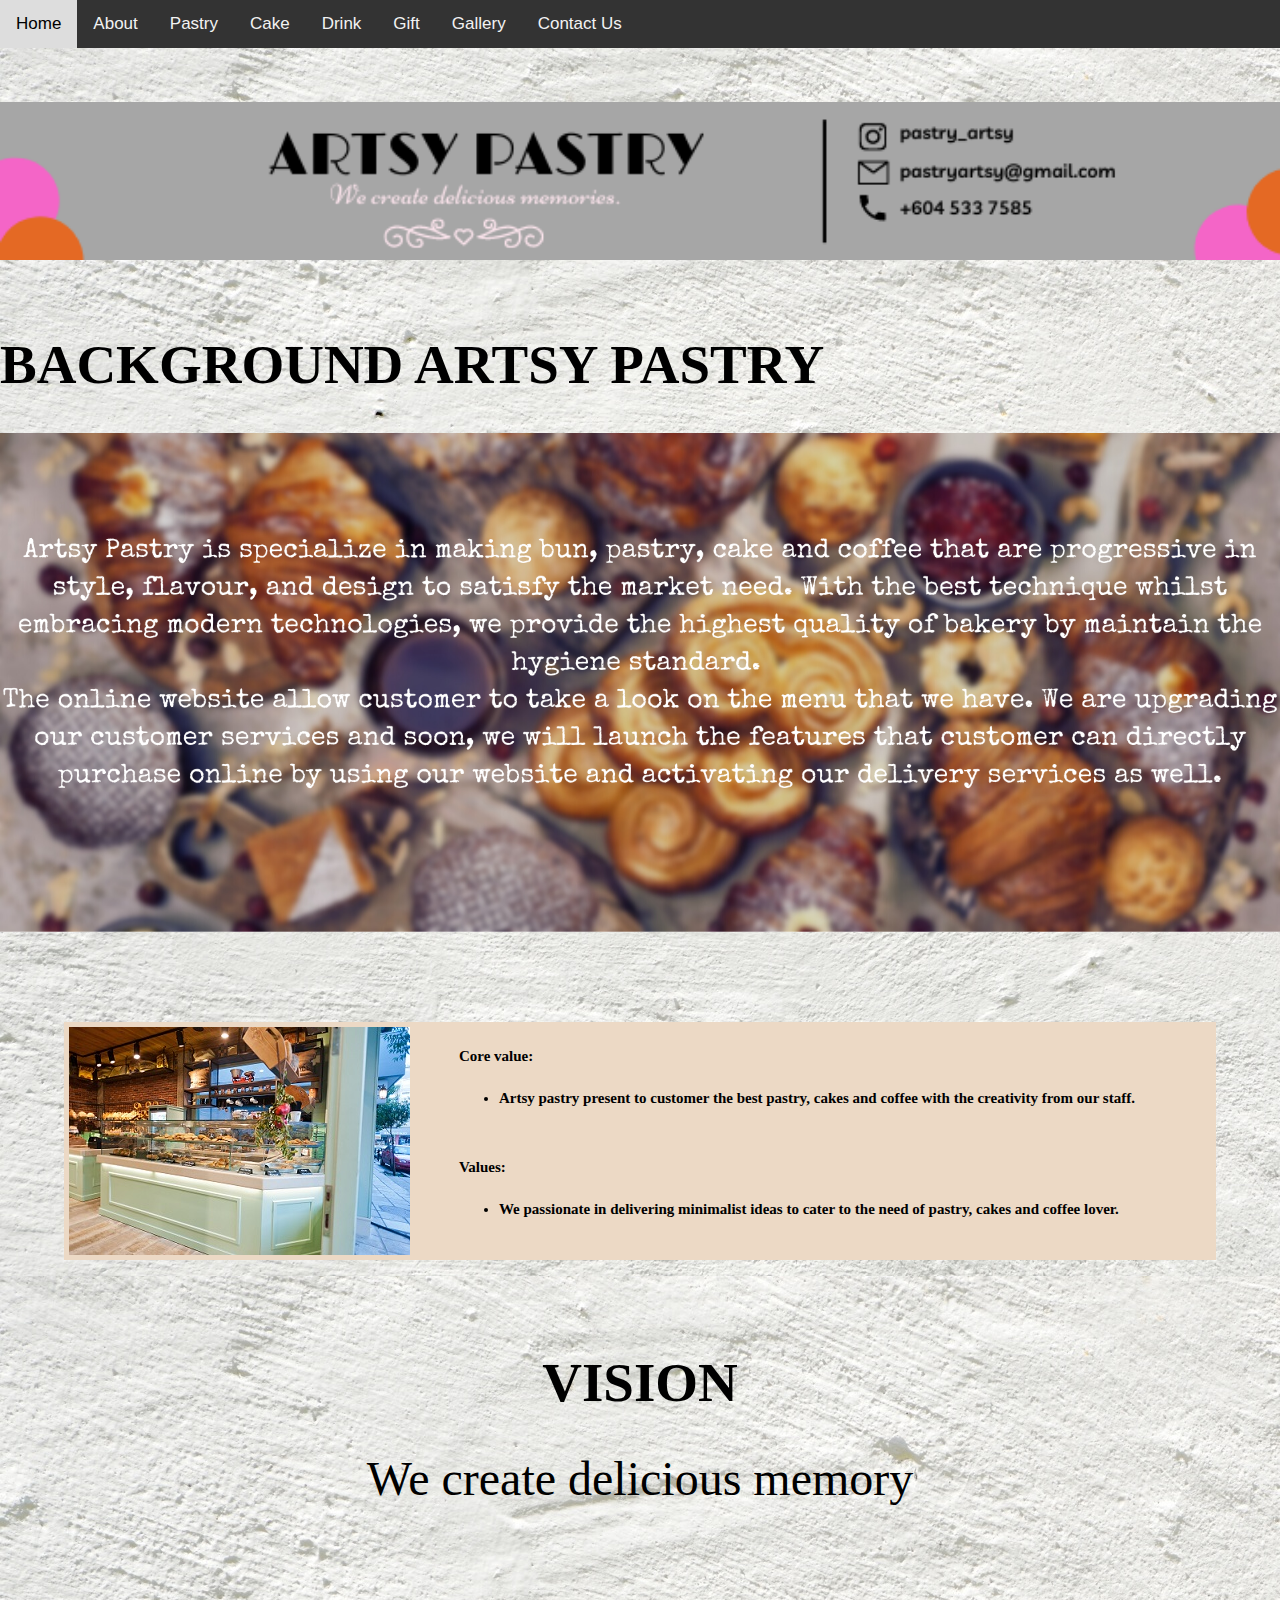
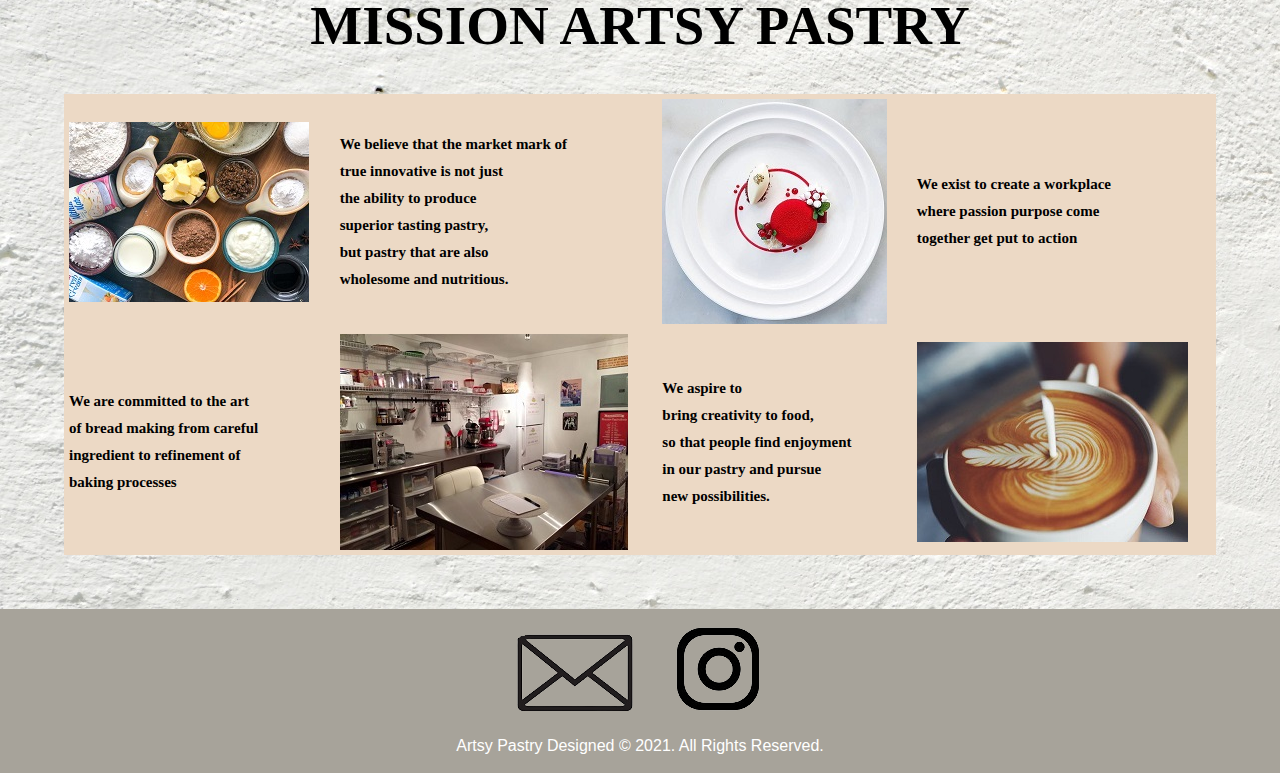
<file: about.html>
<html>
<head>
<link rel="stylesheet"types="text/css"
href="footer.css"/>
<link rel="stylesheet"types="text/css"
href="about.css"/>
<meta name="viewport" content="width=device-width, initial-scale=1">
<link rel="stylesheet" href="https://cdnjs.cloudflare.com/ajax/libs/font-awesome/4.7.0/css/font-awesome.min.css">
<style>
body {
  margin: 0;
  font-family: Arial, Helvetica, sans-serif;
}

.topnav {
  overflow: hidden;
  background-color: #333;
}

.topnav a {
  float: left;
  display: block;
  color: #f2f2f2;
  text-align: center;
  padding: 14px 16px;
  text-decoration: none;
  font-size: 17px;
}

.topnav a:hover {
  background-color: #ddd;
  color: black;
}

.topnav .icon {
  display: none;
}

@media screen and (max-width: 600px) {
  .topnav a:not(:first-child) {display: none;}
  .topnav a.icon {
    float: right;
    display: block;
  }
}

@media screen and (max-width: 600px) {
  .topnav.responsive {position: relative;}
  .topnav.responsive .icon {
    position: absolute;
    right: 0;
    top: 0;
  }
  .topnav.responsive a {
    float: none;
    display: block;
    text-align: left;
  }
}
</style>
<title>ABOUT</title>
</head>
<body bgcolor="#E8D0A0">

<div class="topnav" id="myTopnav">
<a href="index.html">Home</a>
  <a href="about.html">About</a>
  <a href="pastry.html">Pastry</a>
  <a href="cake.html">Cake</a>
  <a href="drink.html">Drink</a>
  <a href="gift.html">Gift</a>
  <a href="gallery.html">Gallery</a>
  <a href="contact.html">Contact Us</a>
  <a href="javascript:void(0);" class="icon" onclick="myFunction()">
    <i class="fa fa-bars"></i>
  </a>
</div>

<script>
function myFunction() {
  var x = document.getElementById("myTopnav");
  if (x.className === "topnav") {
    x.className += " responsive";
  } else {
    x.className = "topnav";
  }
}
</script>
<br>
<br>
<br>
<img src="banner/artsypastry.png"width="100%">
<br>
<br>
<br>
<h1>BACKGROUND ARTSY PASTRY</h1>
<center><img src="image/history.png"width="100%"></center>
<br>
<br>
<br>
<br>
<br>
<table align="center" valign="middle" width="75%"
cellpadding="5" cellspacing="5">

<tr>
<td><img src="image/bakeryshop.jpg"></td>

<td>Core value:
<ul>
<li>Artsy pastry present to customer the best pastry, cakes and coffee with the creativity from our staff.</li>
</ul>
<br>
Values:
<ul>
<li>We passionate in delivering minimalist ideas to cater to the need of pastry, cakes and coffee lover.</li>
</ul>
</td>
</tr>
</table>
<br>
<br>
<br>
<center><h1>VISION</h1></center>
<p align="center"><font face="georgia"size="20">We create delicious memory</font></p>
<br>
<br>
<center><h1>MISSION ARTSY PASTRY</h1></center>
<table align="center" valign="middle" width="75%"
cellpadding="5" cellspacing="5">

<tr>
<td><img src="image/ingredient.jpg"></td>
<td>We believe that the market mark of<br>
true innovative is not just <br>
the ability to produce<br>
superior tasting pastry,<br>
but pastry that are also<br>
 wholesome and nutritious.</td>
<td><img src="image/creativity.jpg"></td>
<td>
We exist to create a workplace<br>
where passion purpose come<br>
together<so that great ideas<br>
 get put to action</td>
</tr>

<tr>
<td>We are committed to the art<br> 
of bread making from careful<br>
ingredient to refinement of<br>
baking processes</td>
<td><img src="image/workspace.jpg"></td>
<td>We aspire to<br>
bring creativity to food,<br>
so that people find enjoyment<br>
in our pastry and pursue<br>
new possibilities.</td>
<td><img src="image/barista.jpg"></td>
</tr>

</table>
<br>
<br>
<br>
<footer>
<script type="text/javascript"src="https://www.freevisitorcounters.com/en/home/counter/841669/t/5"></script>
<pre><p align="center"><a href="mailto: pastryartsy@gmail.com"target="blank"><image src="image/email.png"></a>     <a href="https://www.instagram.com/artsy_pastry/"target="blank"><image src="image/instagram.png"></a></p></pre>
<p align="center">Artsy Pastry Designed © 2021. All Rights Reserved.</p>
</footer>
</body>
</html>
</file>
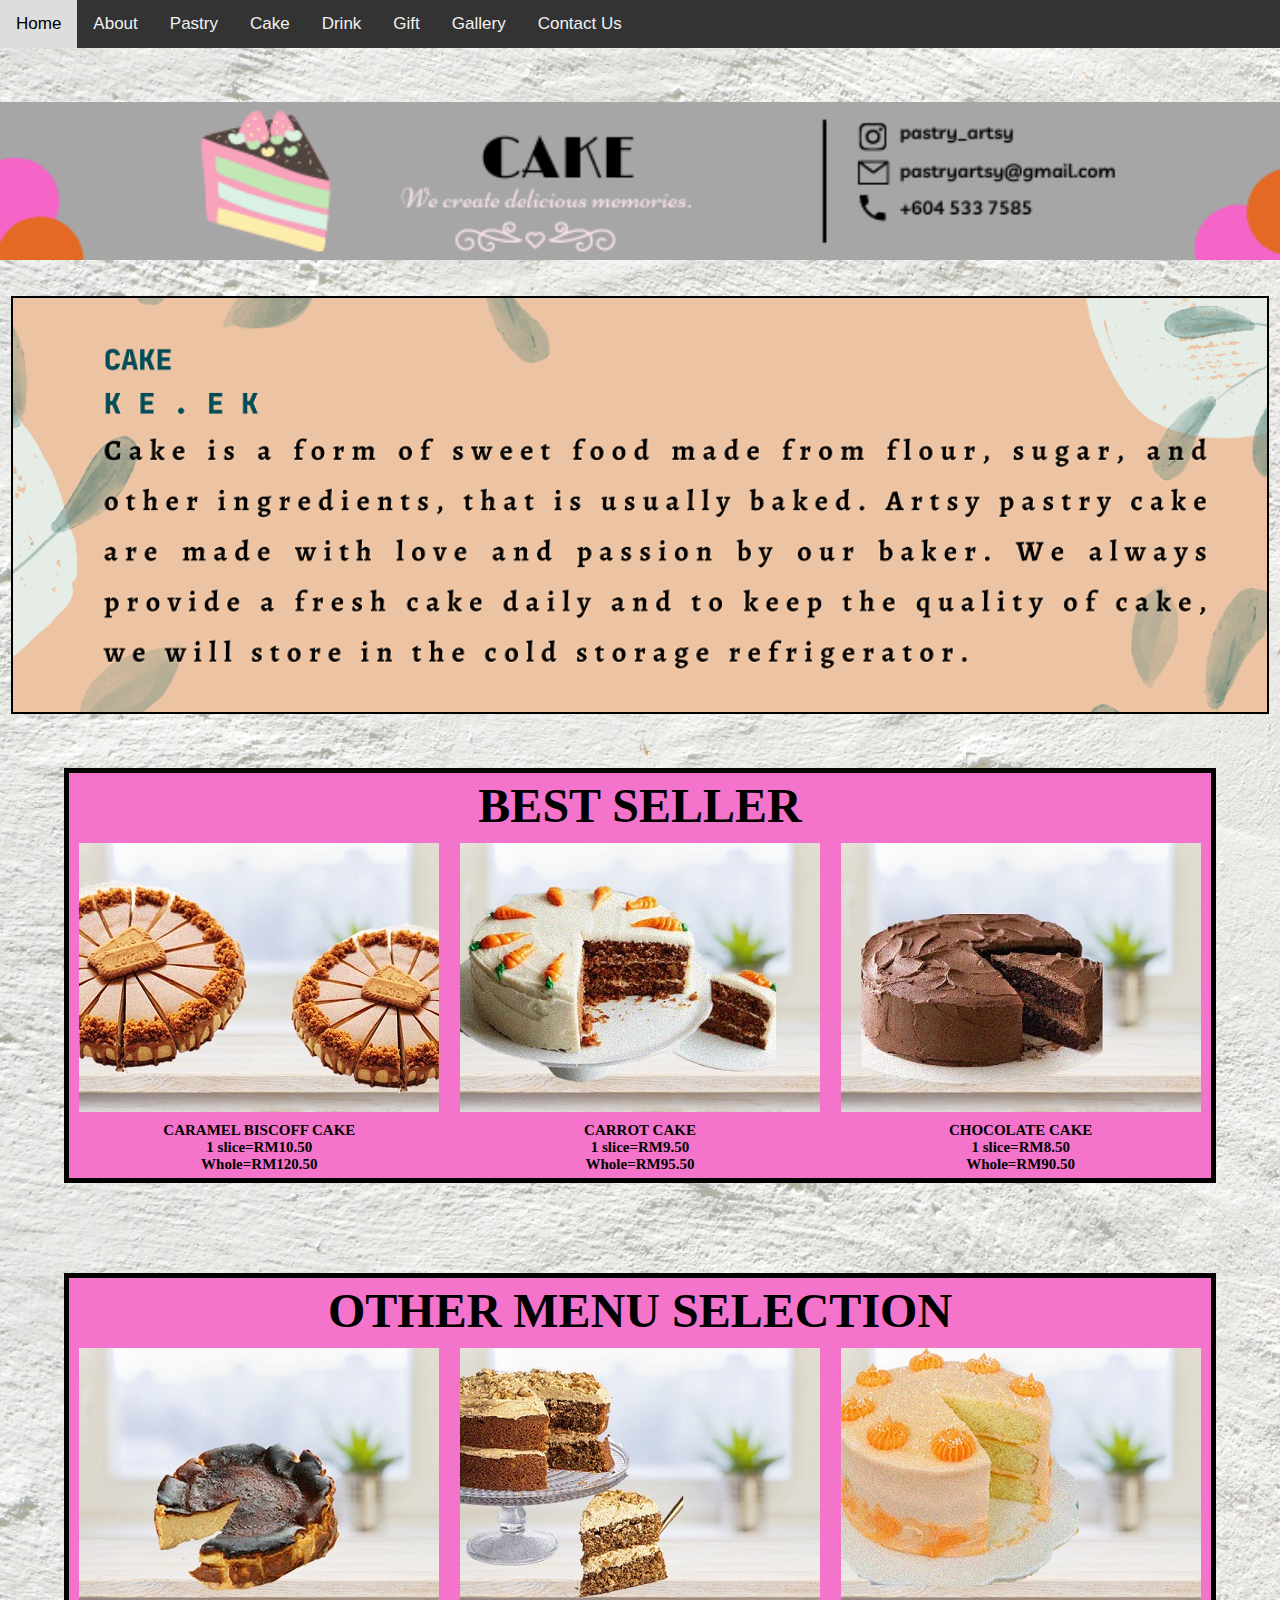
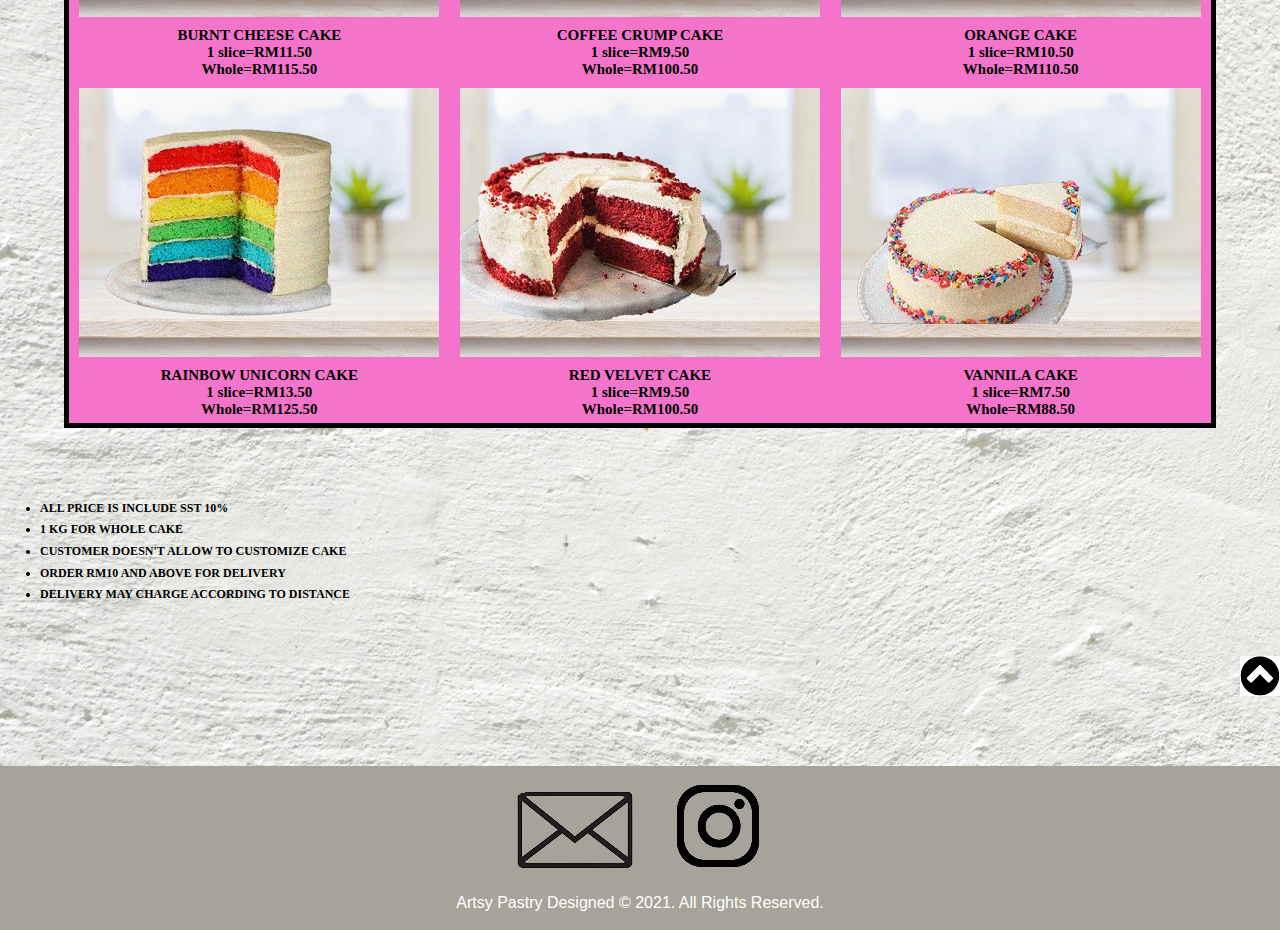
<file: cake.html>
<html>
<head>
<link rel="stylesheet"types="text/css"
href="table.css"/>
<link rel="stylesheet"types="text/css"
href="footer.css"/>
<meta name="viewport" content="width=device-width, initial-scale=1">
<link rel="stylesheet" href="https://cdnjs.cloudflare.com/ajax/libs/font-awesome/4.7.0/css/font-awesome.min.css">
<style>
body {
  margin: 0;
  font-family: Arial, Helvetica, sans-serif;
}

.topnav {
  overflow: hidden;
  background-color: #333;
}

.topnav a {
  float: left;
  display: block;
  color: #f2f2f2;
  text-align: center;
  padding: 14px 16px;
  text-decoration: none;
  font-size: 17px;
}

.topnav a:hover {
  background-color: #ddd;
  color: black;
}

.topnav .icon {
  display: none;
}

@media screen and (max-width: 600px) {
  .topnav a:not(:first-child) {display: none;}
  .topnav a.icon {
    float: right;
    display: block;
  }
}

@media screen and (max-width: 600px) {
  .topnav.responsive {position: relative;}
  .topnav.responsive .icon {
    position: absolute;
    right: 0;
    top: 0;
  }
  .topnav.responsive a {
    float: none;
    display: block;
    text-align: left;
  }
}
</style>
<title>CAKE</title>
</head>
<body>
<a name="up"></a>

<div class="topnav" id="myTopnav">
<a href="index.html">Home</a>
  <a href="about.html">About</a>
  <a href="pastry.html">Pastry</a>
  <a href="cake.html">Cake</a>
  <a href="drink.html">Drink</a>
  <a href="gift.html">Gift</a>
  <a href="gallery.html">Gallery</a>
  <a href="contact.html">Contact Us</a>
  <a href="javascript:void(0);" class="icon" onclick="myFunction()">
    <i class="fa fa-bars"></i>
  </a>
</div>

<script>
function myFunction() {
  var x = document.getElementById("myTopnav");
  if (x.className === "topnav") {
    x.className += " responsive";
  } else {
    x.className = "topnav";
  }
}
</script>
<br>
<br>
<br>
<img src="banner/cake.png"width="100%">
<br>
<br>
<br>
<center><img src="header/cake.png"width="98%"border="2"></center>
<br>
<br>
<br>
<table align="center" valign="middle" width="75%"
cellpadding="5" cellspacing="5">

<td colspan="3"><font size="8">BEST SELLER</font></td>
<tr>
<td><img src="image/biscoffcake.jpg"></td>
<td><img src="image/carrotcake.jpg"></td>
<td><img src="image/chococake.jpg"></td>
</tr>

<tr>
<td>CARAMEL BISCOFF CAKE<br>
1 slice=RM10.50<br>
Whole=RM120.50</td>

<td>CARROT CAKE<br>
1 slice=RM9.50<br>
Whole=RM95.50</td>

<td>CHOCOLATE CAKE<br>
1 slice=RM8.50<br>
Whole=RM90.50</td>
</tr>
</table>
<br>
<br>
<br>
<br>
<br>
<table align="center" valign="middle" width="75%"
cellpadding="5" cellspacing="5">

<td colspan="3"><font size="8">OTHER MENU SELECTION</font></td>
<tr>
<td><img src="image/burntcheesecake.jpg"></td>
<td><img src="image/coffeecake.jpg"></td>
<td><img src="image/orangecake.jpg"></td>
</tr>
<tr>
<td>BURNT CHEESE CAKE<br>
1 slice=RM11.50<br>
Whole=RM115.50</td>

<td>COFFEE CRUMP CAKE<br>
1 slice=RM9.50<br>
Whole=RM100.50</td>

<td>ORANGE CAKE<br>
1 slice=RM10.50<br>
Whole=RM110.50</td>
</tr>
<tr>
<td><img src="image/rainbowcake.jpg"></td>
<td><img src="image/redvelvetcake.jpg"></td>
<td><img src="image/vannilacake.jpg"></td>
</tr>
<tr>
<td>RAINBOW UNICORN CAKE<br>
1 slice=RM13.50<br>
Whole=RM125.50</td>

<td>RED VELVET CAKE<br>
1 slice=RM9.50<br>
Whole=RM100.50</td>

<td>VANNILA CAKE<br>
1 slice=RM7.50<br>
Whole=RM88.50</td>
</tr>
</table>
<br>
<br>
<br>
<ul>
<li>ALL PRICE IS INCLUDE SST 10%</li>
<li>1 KG FOR WHOLE CAKE</li>
<li>CUSTOMER DOESN'T ALLOW TO CUSTOMIZE CAKE</li>
<li>ORDER RM10 AND ABOVE FOR DELIVERY</li>
<li>DELIVERY MAY CHARGE ACCORDING TO DISTANCE</li>
</ul>
<br>
<p align="right"><a href= "#up"><img src="image/up.png"></a></p>
<br>
<br>
<br>
<footer>
<script type="text/javascript"src="https://www.freevisitorcounters.com/en/home/counter/841669/t/5"></script>
<pre><p align="center"><a href="mailto: pastryartsy@gmail.com"target="blank"><image src="image/email.png"></a>     <a href="https://www.instagram.com/artsy_pastry/"target="blank"><image src="image/instagram.png"></a></p></pre>
<p align="center">Artsy Pastry Designed © 2021. All Rights Reserved.</p>
</footer>
</body>
</html>
</file>
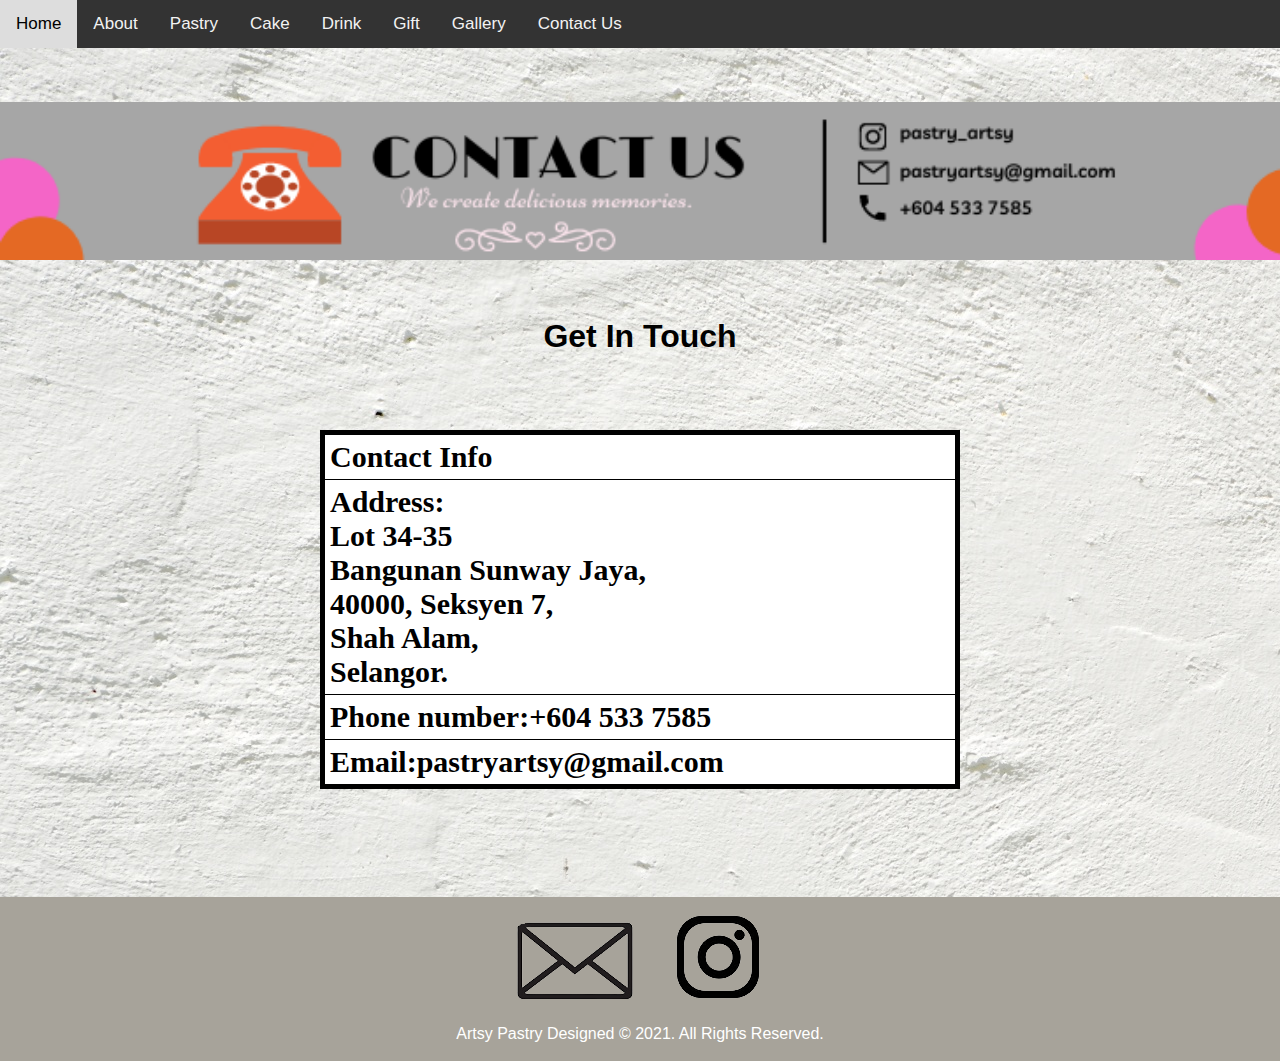
<file: contact.html>
<html>
<head>
<link rel="stylesheet"types="text/css"
href="footer.css"/>
<link rel="stylesheet"types="text/css"
href="index.css"/>
<link rel="stylesheet"types="text/css"
href="contact.css"/>
<meta name="viewport" content="width=device-width, initial-scale=1">
<link rel="stylesheet" href="https://cdnjs.cloudflare.com/ajax/libs/font-awesome/4.7.0/css/font-awesome.min.css">
<style>
body {
  margin: 0;
  font-family: Arial, Helvetica, sans-serif;
}

.topnav {
  overflow: hidden;
  background-color: #333;
}

.topnav a {
  float: left;
  display: block;
  color: #f2f2f2;
  text-align: center;
  padding: 14px 16px;
  text-decoration: none;
  font-size: 17px;
}

.topnav a:hover {
  background-color: #ddd;
  color: black;
}

.topnav .icon {
  display: none;
}

@media screen and (max-width: 600px) {
  .topnav a:not(:first-child) {display: none;}
  .topnav a.icon {
    float: right;
    display: block;
  }
}

@media screen and (max-width: 600px) {
  .topnav.responsive {position: relative;}
  .topnav.responsive .icon {
    position: absolute;
    right: 0;
    top: 0;
  }
  .topnav.responsive a {
    float: none;
    display: block;
    text-align: left;
  }
}
</style>
<title>CONTACT US</title>
</head>
<body bgcolor="#E8D0A0">

<div class="topnav" id="myTopnav">
<a href="index.html">Home</a>
  <a href="about.html">About</a>
  <a href="pastry.html">Pastry</a>
  <a href="cake.html">Cake</a>
  <a href="drink.html">Drink</a>
  <a href="gift.html">Gift</a>
  <a href="gallery.html">Gallery</a>
  <a href="contact.html">Contact Us</a>
  <a href="javascript:void(0);" class="icon" onclick="myFunction()">
    <i class="fa fa-bars"></i>
  </a>
</div>

<script>
function myFunction() {
  var x = document.getElementById("myTopnav");
  if (x.className === "topnav") {
    x.className += " responsive";
  } else {
    x.className = "topnav";
  }
}
</script>
<br>
<br>
<br>
<img src="banner/contact.png"width="100%">
<br>
<br>
<br>
<h1 align="center">Get In Touch</h1>
<br>
<br>
<br>
<table border="2"align="center"valign="middle" width="50%"
cellpadding="5" cellspacing="5">

<tr>
<td><b>Contact Info</b></td>
</tr>

<tr>
<td>Address:<br>
Lot 34-35<br>
Bangunan Sunway Jaya,
<br>
40000, Seksyen 7,<br>
Shah Alam,<br>
Selangor.</td>
</tr>

<tr>
<td>Phone number:+604 533 7585</td>
</tr>

<tr>
<td>Email:pastryartsy@gmail.com</td>
</tr>
</table>
<br>
<br>
<br>
<br>
<br>
<br>
<footer>
<script type="text/javascript"src="https://www.freevisitorcounters.com/en/home/counter/841669/t/5"></script>
<pre><p align="center"><a href="mailto: pastryartsy@gmail.com"target="blank"><image src="image/email.png"></a>     <a href="https://www.instagram.com/artsy_pastry/"target="blank"><image src="image/instagram.png"></a></p></pre>
<p align="center">Artsy Pastry Designed © 2021. All Rights Reserved.</p>
</footer>
</body>
</html>
</file>
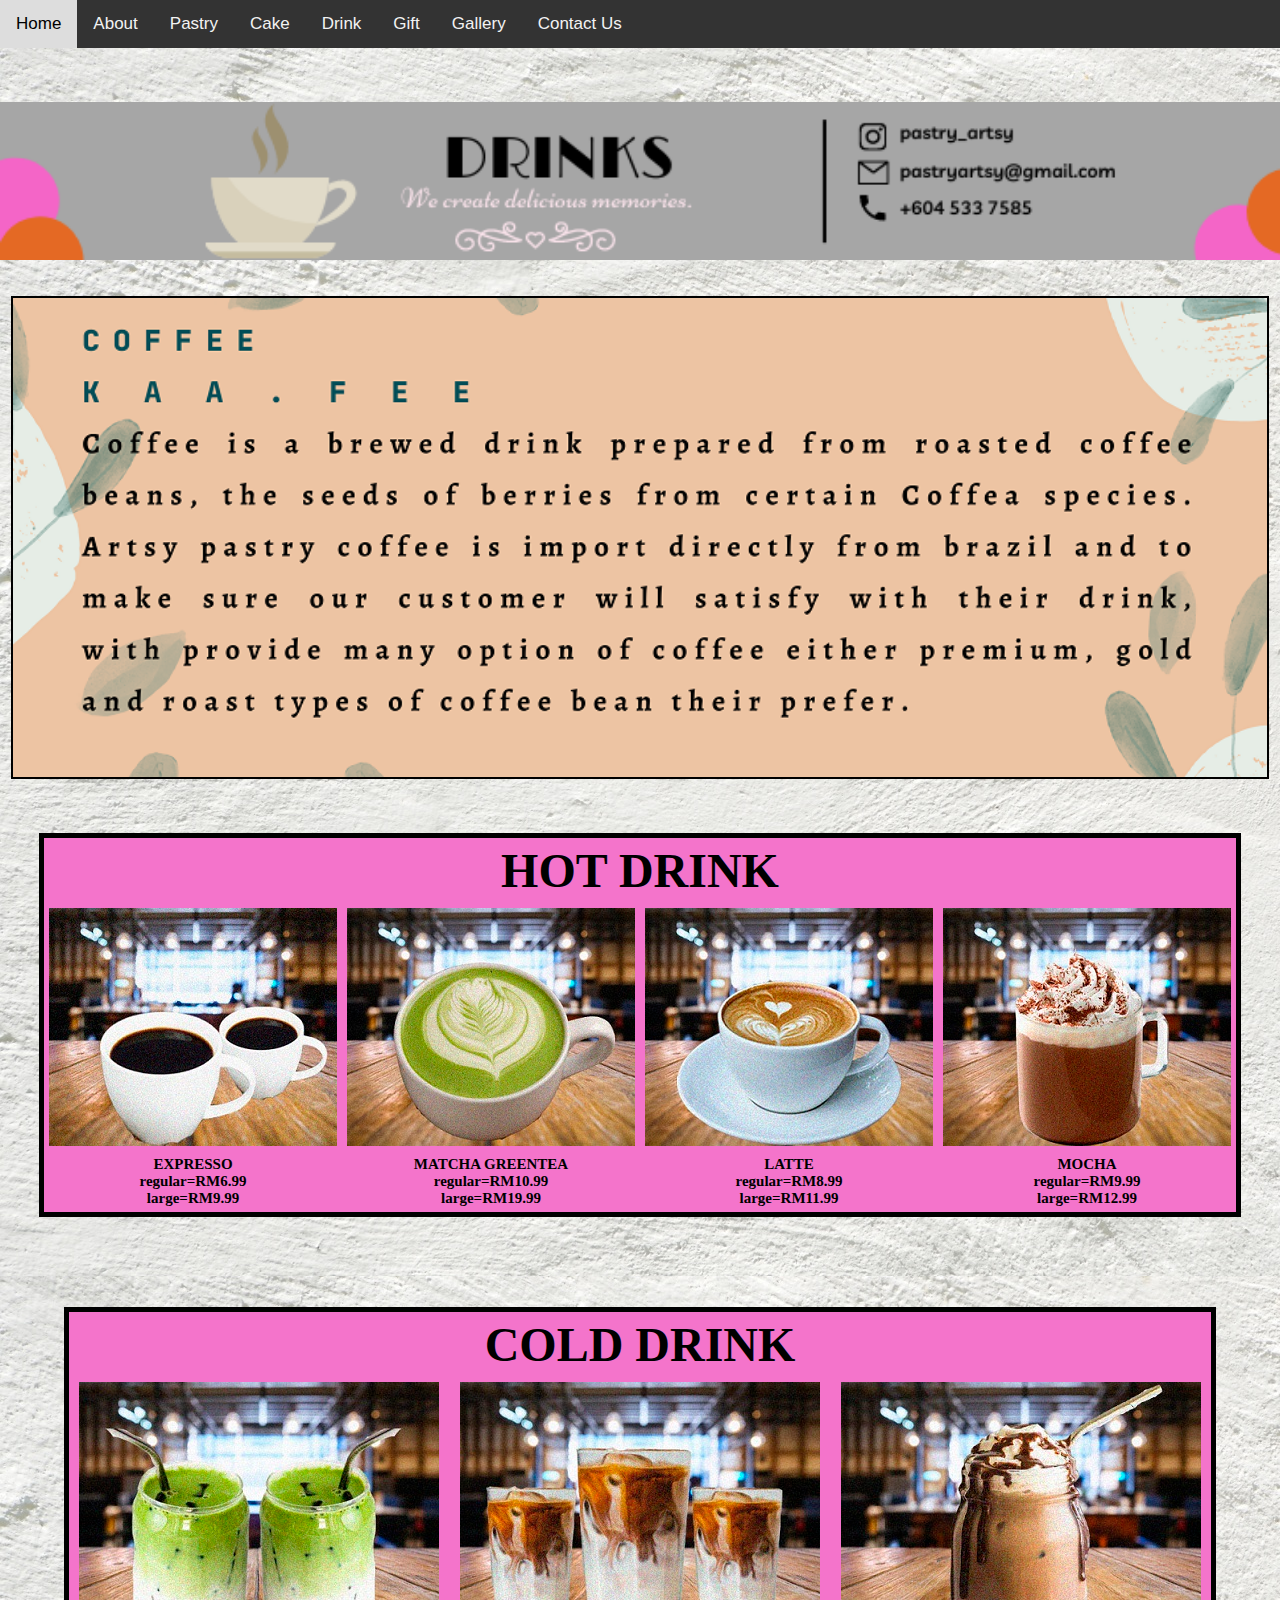
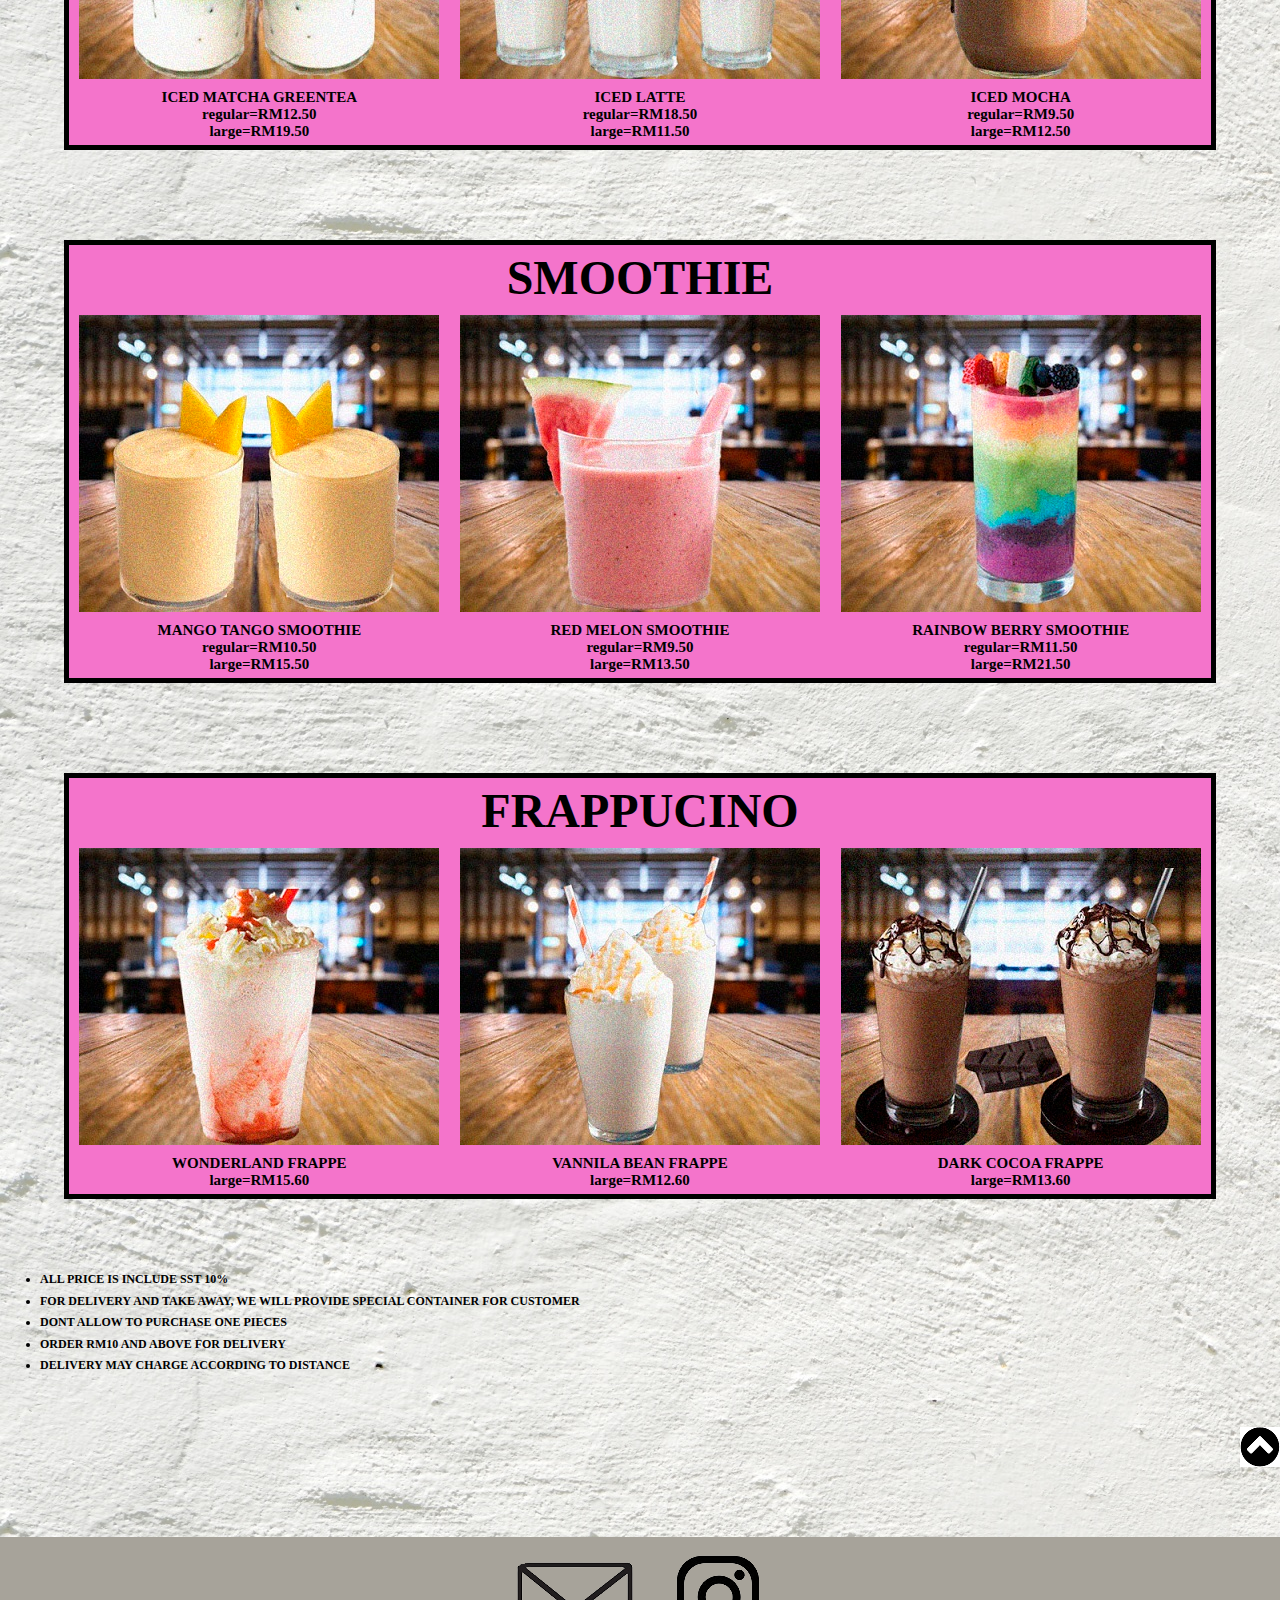
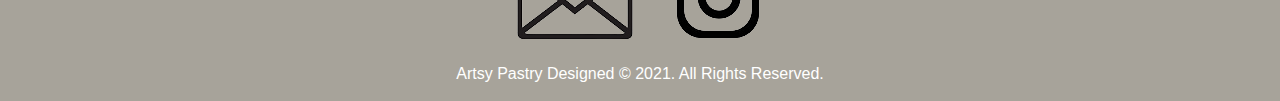
<file: drink.html>
<html>
<head>
<link rel="stylesheet"types="text/css"
href="table.css"/>
<link rel="stylesheet"types="text/css"
href="footer.css"/>
<meta name="viewport" content="width=device-width, initial-scale=1">
<link rel="stylesheet" href="https://cdnjs.cloudflare.com/ajax/libs/font-awesome/4.7.0/css/font-awesome.min.css">
<style>
body {
  margin: 0;
  font-family: Arial, Helvetica, sans-serif;
}

.topnav {
  overflow: hidden;
  background-color: #333;
}

.topnav a {
  float: left;
  display: block;
  color: #f2f2f2;
  text-align: center;
  padding: 14px 16px;
  text-decoration: none;
  font-size: 17px;
}

.topnav a:hover {
  background-color: #ddd;
  color: black;
}

.topnav .icon {
  display: none;
}

@media screen and (max-width: 600px) {
  .topnav a:not(:first-child) {display: none;}
  .topnav a.icon {
    float: right;
    display: block;
  }
}

@media screen and (max-width: 600px) {
  .topnav.responsive {position: relative;}
  .topnav.responsive .icon {
    position: absolute;
    right: 0;
    top: 0;
  }
  .topnav.responsive a {
    float: none;
    display: block;
    text-align: left;
  }
}
</style>
<title>DRINK</title>
</head>
<body>
<a name="up"></a>

<div class="topnav" id="myTopnav">
<a href="index.html">Home</a>
  <a href="about.html">About</a>
  <a href="pastry.html">Pastry</a>
  <a href="cake.html">Cake</a>
  <a href="drink.html">Drink</a>
  <a href="gift.html">Gift</a>
  <a href="gallery.html">Gallery</a>
  <a href="contact.html">Contact Us</a>
  <a href="javascript:void(0);" class="icon" onclick="myFunction()">
    <i class="fa fa-bars"></i>
  </a>
</div>

<script>
function myFunction() {
  var x = document.getElementById("myTopnav");
  if (x.className === "topnav") {
    x.className += " responsive";
  } else {
    x.className = "topnav";
  }
}
</script>
<br>
<br>
<br>
<img src="banner/drink.png"width="100%">
<br>
<br>
<br>
<center><img src="header/coffee.png"width="98%"border="2"></center>
<br>
<br>
<br>
<table align="center" valign="middle" width="75%"
cellpadding="5" cellspacing="5">

<td colspan="4"><font size="8">HOT DRINK</font></td>
<tr>
<td><img src="image/coffee.jpg"></td>
<td><img src="image/greentea.jpg"></td>
<td><img src="image/latte.jpg"></td>
<td><img src="image/mocha.jpg"></td>
</tr>

<tr>
<td>EXPRESSO<br>
regular=RM6.99<br>
large=RM9.99</td>

<td>MATCHA GREENTEA<br>
regular=RM10.99<br>
large=RM19.99</td>

<td>LATTE<br>
regular=RM8.99<br>
large=RM11.99</td>

<td>MOCHA<br>
regular=RM9.99<br>
large=RM12.99</td>
</tr>
</table>
<br>
<br>
<br>
<br>
<br>
<table align="center" valign="middle" width="75%"
cellpadding="5" cellspacing="5">

<td colspan="3"><font size="8">COLD DRINK</font></td>
<tr>
<td><img src="image/greenteacold.jpg"></td>
<td><img src="image/lattecold.jpg"></td>
<td><img src="image/mochacold.jpg"></td>
</tr>
<tr>
<td>ICED MATCHA GREENTEA<br>
regular=RM12.50<br>
large=RM19.50</td>

<td>ICED LATTE<br>
regular=RM18.50<br>
large=RM11.50</td>

<td>ICED MOCHA<br>
regular=RM9.50<br>
large=RM12.50</td>
</tr>
</table>
<br>
<br>
<br>
<br>
<br>
<table align="center" valign="middle" width="75%"
cellpadding="5" cellspacing="5">
<td colspan="3"><font size="8">SMOOTHIE</font></td>
<tr>
<td><img src="image/manggo.jpg"></td>
<td><img src="image/melonsmoothies.jpg"></td>
<td><img src="image/mixberry.jpg"></td>
</tr>
<tr>
<td>MANGO TANGO SMOOTHIE<br>
regular=RM10.50<br>
large=RM15.50</td>

<td>RED MELON SMOOTHIE<br>
regular=RM9.50<br>
large=RM13.50</td>

<td>RAINBOW BERRY SMOOTHIE<br>
regular=RM11.50<br>
large=RM21.50</td>
</tr>
</table>
<br>
<br>
<br>
<br>
<br>
<table align="center" valign="middle" width="75%"
cellpadding="5" cellspacing="5">
<td colspan="3"><font size="8">FRAPPUCINO</font></td>
<tr>
<td><img src="image/pinkfrap.jpg"></td>
<td><img src="image/vannilafrap.jpg"></td>
<td><img src="image/chocofrap.jpg"></td>
</tr>
<tr>
<td>WONDERLAND FRAPPE<br>
large=RM15.60</td>

<td>VANNILA BEAN FRAPPE<br>
large=RM12.60</td>

<td>DARK COCOA FRAPPE<br>
large=RM13.60</td>
</tr>
</table>
<br>
<br>
<br>
<ul>
<li>ALL PRICE IS INCLUDE SST 10%</li>
<li>FOR DELIVERY AND TAKE AWAY, WE WILL PROVIDE SPECIAL CONTAINER FOR CUSTOMER</li>
<li>DONT ALLOW TO PURCHASE ONE PIECES</li>
<li>ORDER RM10 AND ABOVE FOR DELIVERY</li>
<li>DELIVERY MAY CHARGE ACCORDING TO DISTANCE</li>
</ul>
<br>
<p align="right"><a href="#up"><img src="image/up.png"></a></p>
<br>
<br>
<br>
<footer>
<script type="text/javascript"src="https://www.freevisitorcounters.com/en/home/counter/841669/t/5"></script>
<pre><p align="center"><a href="mailto: pastryartsy@gmail.com"target="blank"><image src="image/email.png"></a>     <a href="https://www.instagram.com/artsy_pastry/"target="blank"><image src="image/instagram.png"></a></p></pre>
<p align="center">Artsy Pastry Designed © 2021. All Rights Reserved.</p>
</footer>
</body>
</html>
</file>
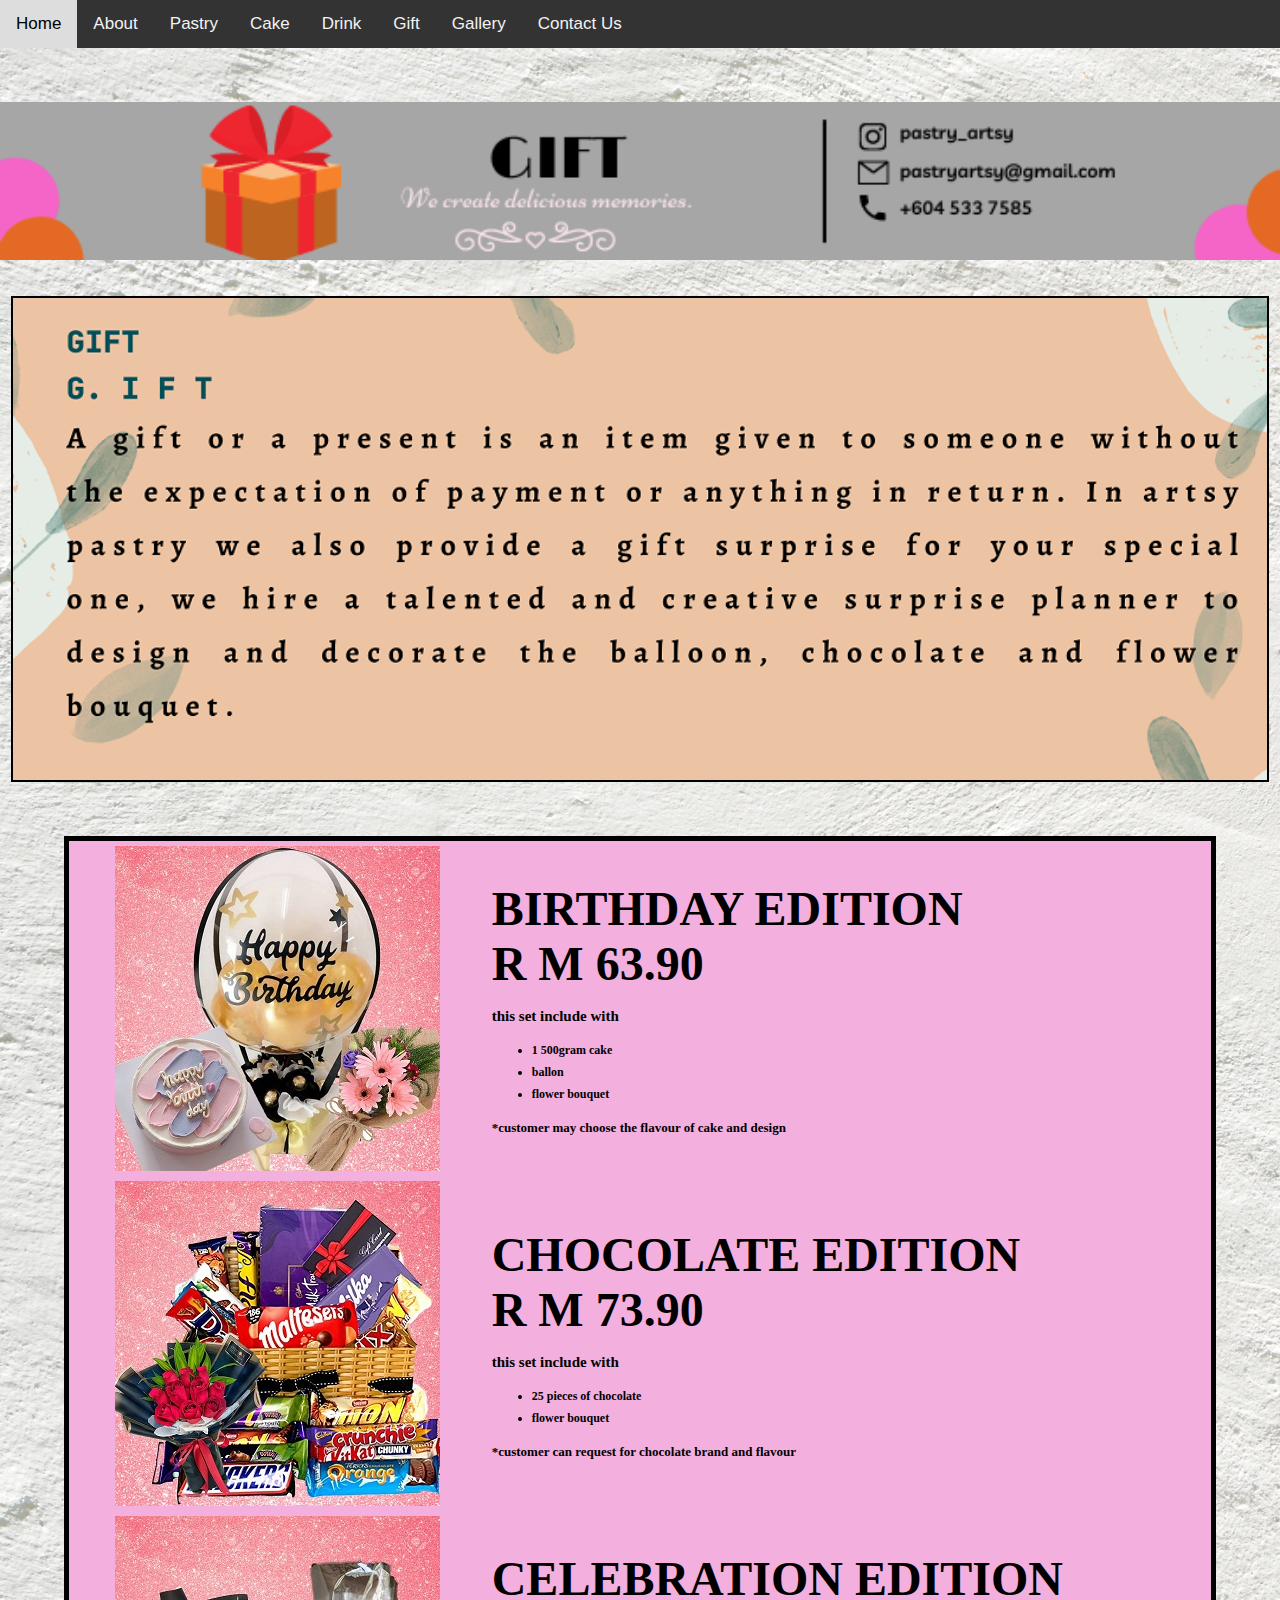
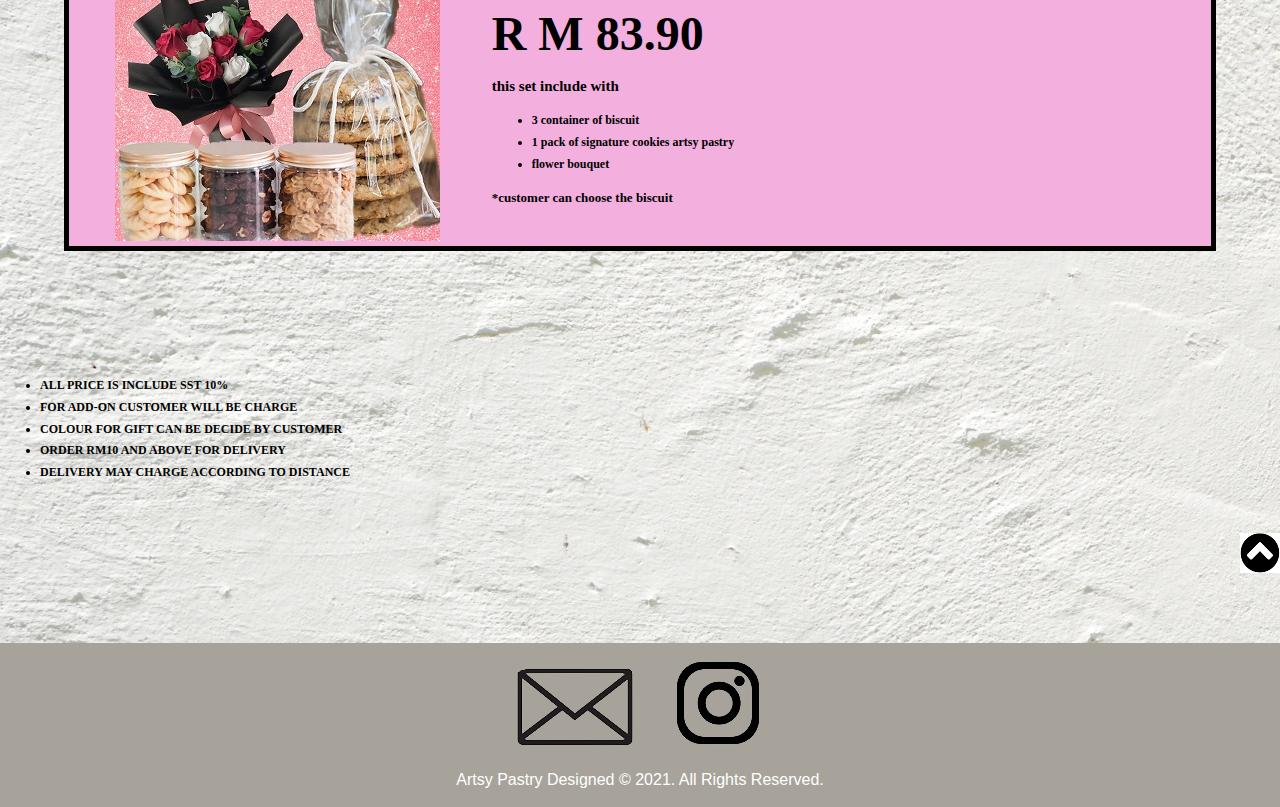
<file: gift.html>
<html>
<head>
<link rel="stylesheet"types="text/css"
href="gift.css"/>
<link rel="stylesheet"types="text/css"
href="footer.css"/>
<meta name="viewport" content="width=device-width, initial-scale=1">
<link rel="stylesheet" href="https://cdnjs.cloudflare.com/ajax/libs/font-awesome/4.7.0/css/font-awesome.min.css">
<style>
body {
  margin: 0;
  font-family: Arial, Helvetica, sans-serif;
}

.topnav {
  overflow: hidden;
  background-color: #333;
}

.topnav a {
  float: left;
  display: block;
  color: #f2f2f2;
  text-align: center;
  padding: 14px 16px;
  text-decoration: none;
  font-size: 17px;
}

.topnav a:hover {
  background-color: #ddd;
  color: black;
}

.topnav .icon {
  display: none;
}

@media screen and (max-width: 600px) {
  .topnav a:not(:first-child) {display: none;}
  .topnav a.icon {
    float: right;
    display: block;
  }
}

@media screen and (max-width: 600px) {
  .topnav.responsive {position: relative;}
  .topnav.responsive .icon {
    position: absolute;
    right: 0;
    top: 0;
  }
  .topnav.responsive a {
    float: none;
    display: block;
    text-align: left;
  }
}
</style>
<title>GIFT</title>
</head>
<body>
<a name="up"></a>

<div class="topnav" id="myTopnav">
<a href="index.html">Home</a>
  <a href="about.html">About</a>
  <a href="pastry.html">Pastry</a>
  <a href="cake.html">Cake</a>
  <a href="drink.html">Drink</a>
  <a href="gift.html">Gift</a>
  <a href="gallery.html">Gallery</a>
  <a href="contact.html">Contact Us</a>
  <a href="javascript:void(0);" class="icon" onclick="myFunction()">
    <i class="fa fa-bars"></i>
  </a>
</div>

<script>
function myFunction() {
  var x = document.getElementById("myTopnav");
  if (x.className === "topnav") {
    x.className += " responsive";
  } else {
    x.className = "topnav";
  }
}
</script>
<br>
<br>
<br>
<img src="banner/gift.png"width="100%">
<br>
<br>
<br>
<center><img src="header/gift.png"width="98%"border="2"></center>
<br>
<br>
<br>
<table align="center"valign="middle"width="75%"
cellpadding="5" cellspacing="5">

<tr>
<td><center><img src="image/birthdaybox.jpg"></center></td>
<td><b><font size="10">BIRTHDAY EDITION<br>R M 63.90</b></font>
<br>
<br>
this set include with 
<ul>
<li>1 500gram cake</li>
<li>ballon</li>
<li>flower bouquet</li>
</ul>
<font size="2">*customer may choose the flavour of cake and design</font>
</td>
</tr>

<tr>
<td><center><img src="image/chocobox.jpg"></center></td>
<td><b><font size="10">CHOCOLATE EDITION<br>R M 73.90</b></font>
<br>
<br>
this set include with
<ul>
<li>25 pieces of chocolate</li>
<li>flower bouquet</li>
</ul>
<font size="2">*customer can request for chocolate brand and flavour</font>
</td>
</tr>

<tr>
<td><center><img src="image/specialeventbox.jpg"></center></td>
<td><b><font size="10">CELEBRATION EDITION<br> R M 83.90</b></font>
<br>
<br>
this set include with
<ul>
<li>3 container of biscuit</li>
<li>1 pack of signature cookies artsy pastry</li>
<li>flower bouquet</li>
</ul>
<font size="2">*customer can choose the biscuit</font>
</tr>
</table>
<br>
<br>
<br>
<br>
<br>
<br>
<ul>
<li>ALL PRICE IS INCLUDE SST 10%</li>
<li>FOR ADD-ON CUSTOMER WILL BE CHARGE</li>
<li>COLOUR FOR GIFT CAN BE DECIDE BY CUSTOMER</li>
<li>ORDER RM10 AND ABOVE FOR DELIVERY</li>
<li>DELIVERY MAY CHARGE ACCORDING TO DISTANCE</li>
</ul>
<br>
<p align="right"><a href= "#up"><img src="image/up.png"></a></p>
<br>
<br>
<br>
<footer>
<script type="text/javascript"src="https://www.freevisitorcounters.com/en/home/counter/841669/t/5"></script>
<pre><p align="center"><a href="mailto: pastryartsy@gmail.com"target="blank"><image src="image/email.png"></a>     <a href="https://www.instagram.com/artsy_pastry/"target="blank"><image src="image/instagram.png"></a></p></pre>
<p align="center">Artsy Pastry Designed © 2021. All Rights Reserved.</p>
</footer>
</body>
</html>
</file>
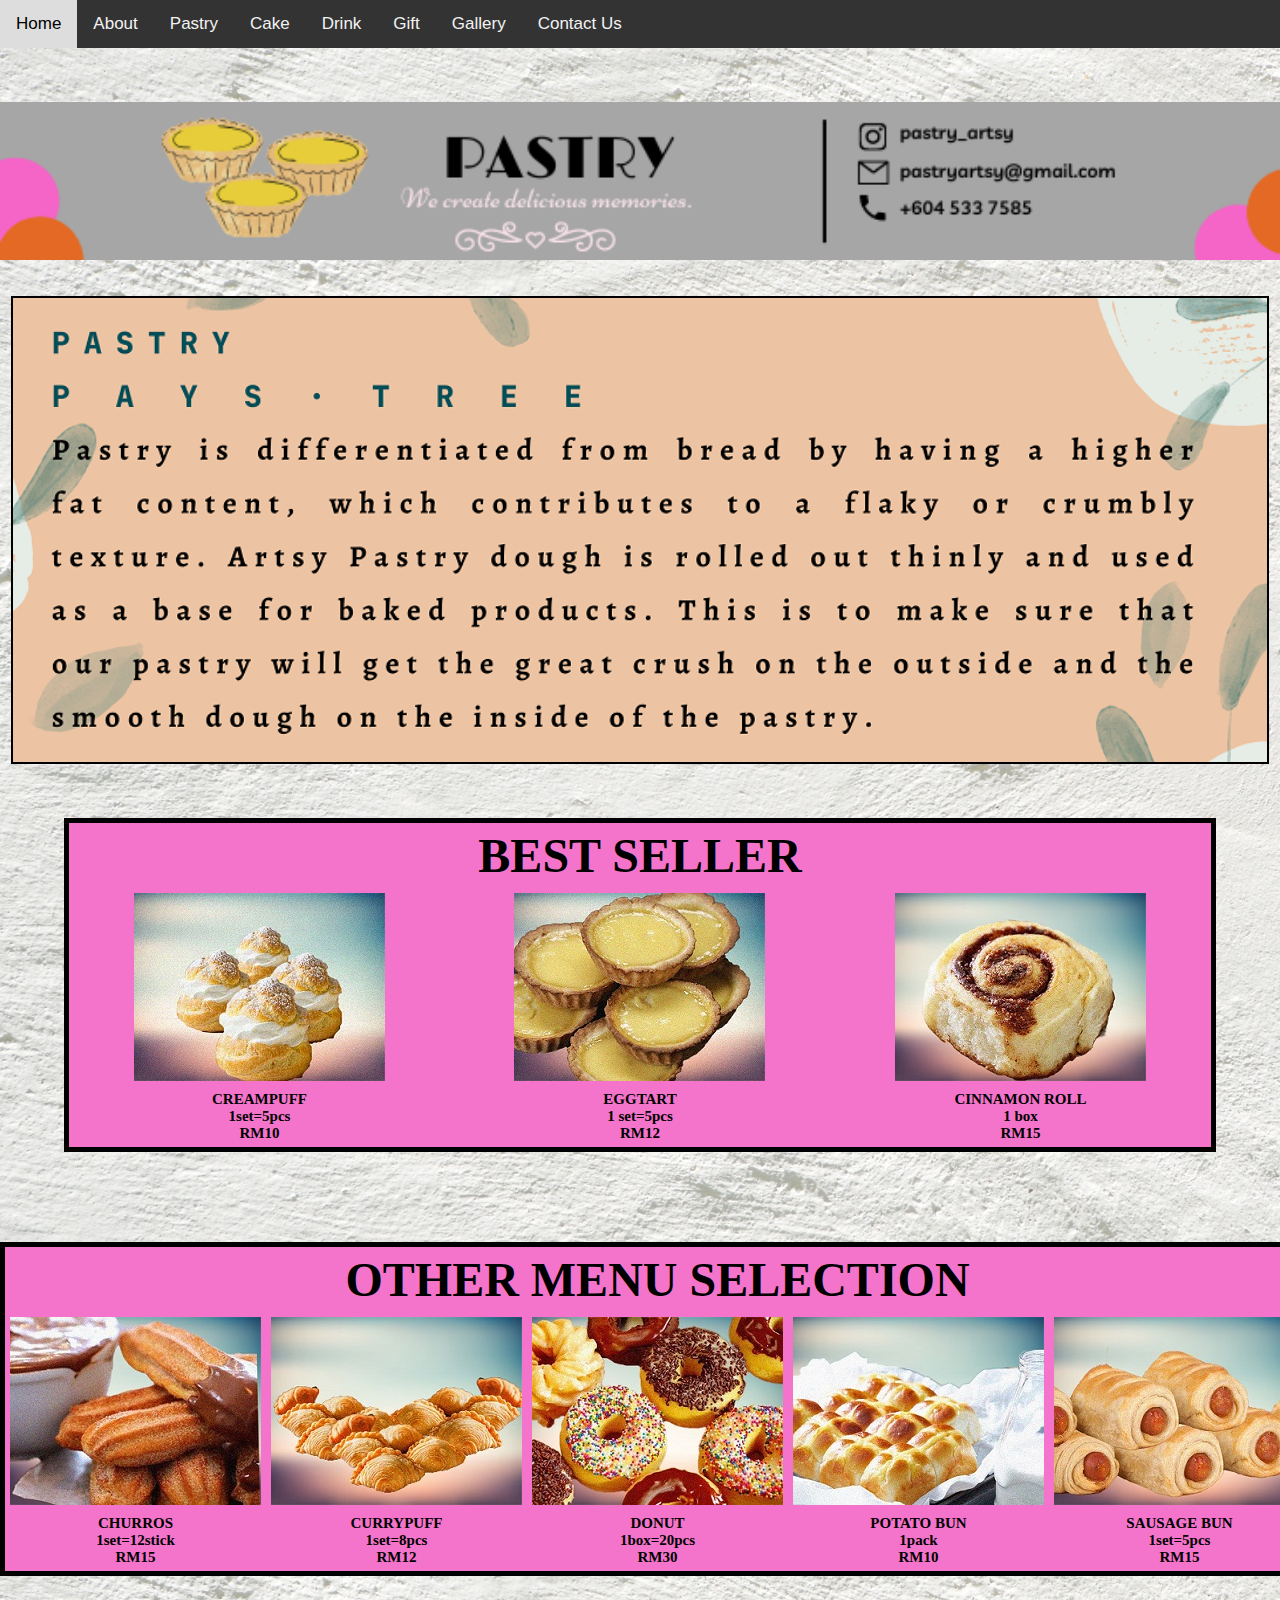
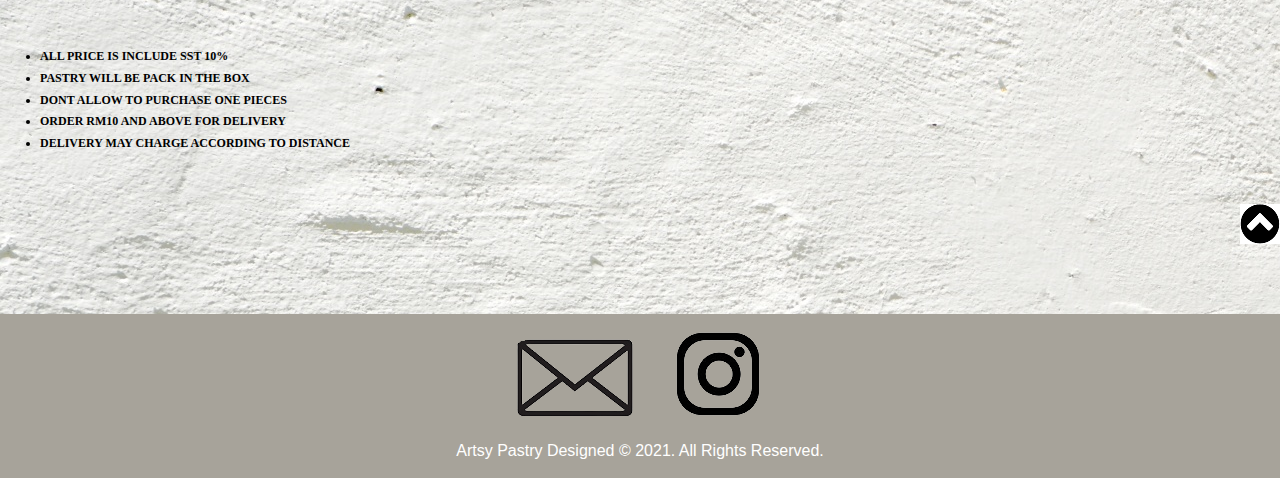
<file: pastry.html>
<html>
<head>
<link rel="stylesheet"types="text/css"
href="table.css"/>
<link rel="stylesheet"types="text/css"
href="footer.css"/>
<meta name="viewport" content="width=device-width, initial-scale=1">
<link rel="stylesheet" href="https://cdnjs.cloudflare.com/ajax/libs/font-awesome/4.7.0/css/font-awesome.min.css">
<style>
body {
  margin: 0;
  font-family: Arial, Helvetica, sans-serif;
}

.topnav {
  overflow: hidden;
  background-color: #333;
}

.topnav a {
  float: left;
  display: block;
  color: #f2f2f2;
  text-align: center;
  padding: 14px 16px;
  text-decoration: none;
  font-size: 17px;
}

.topnav a:hover {
  background-color: #ddd;
  color: black;
}

.topnav .icon {
  display: none;
}

@media screen and (max-width: 600px) {
  .topnav a:not(:first-child) {display: none;}
  .topnav a.icon {
    float: right;
    display: block;
  }
}

@media screen and (max-width: 600px) {
  .topnav.responsive {position: relative;}
  .topnav.responsive .icon {
    position: absolute;
    right: 0;
    top: 0;
  }
  .topnav.responsive a {
    float: none;
    display: block;
    text-align: left;
  }
}
</style>
<title>PASTRY</title>
</head>
<body>
<a name="up"></a>

<div class="topnav" id="myTopnav">
<a href="index.html">Home</a>
  <a href="about.html">About</a>
  <a href="pastry.html">Pastry</a>
  <a href="cake.html">Cake</a>
  <a href="drink.html">Drink</a>
  <a href="gift.html">Gift</a>
  <a href="gallery.html">Gallery</a>
  <a href="contact.html">Contact Us</a>
  <a href="javascript:void(0);" class="icon" onclick="myFunction()">
    <i class="fa fa-bars"></i>
  </a>
</div>

<script>
function myFunction() {
  var x = document.getElementById("myTopnav");
  if (x.className === "topnav") {
    x.className += " responsive";
  } else {
    x.className = "topnav";
  }
}
</script>
<br>
<br>
<br>
<img src="banner/pastry.png"width="100%">
<br>
<br>
<br>
<center><img src="header/pastry.png"width="98%"border="2"></center>
<br>
<br>
<br>
<table align="center" valign="middle" width="75%"
cellpadding="5" cellspacing="5">

<td colspan="3"><font size="8">BEST SELLER</font></td>
<tr>
<td><img src="image/creampuff.jpg"></td>
<td><img src="image/eggtart.jpg"></td>
<td><img src="image/cinnamonroll.jpg"></td>
</tr>

<tr>
<td>CREAMPUFF<br> 
1set=5pcs<br>
RM10</td>

<td>EGGTART<br>
1 set=5pcs<br>
RM12</td>

<td>CINNAMON ROLL<br>
1 box<br>
RM15</td>
</tr>
</table>
<br>
<br>
<br>
<br>
<br>
<table align="center" valign="middle" width="75%"
cellpadding="5" cellspacing="5">

<td colspan="5"><font size="8">OTHER MENU SELECTION</font></td>

<tr>
<td><img src="image/churros.jpg"></td>
<td><img src="image/currypuff.jpg"></td>
<td><img src="image/donut.jpg"></td>
<td><img src="image/potatobun.jpg"></td>
<td><img src="image/sausage.jpg"></td>
</tr>

<tr>
<td>CHURROS<br>
1set=12stick<br>
RM15</td>

<td>CURRYPUFF<br>
1set=8pcs<br>
RM12</td>

<td>DONUT<br>
1box=20pcs<br>
RM30</td>

<td>POTATO BUN<br>
1pack<br>
RM10</td>

<td>SAUSAGE BUN<br>
1set=5pcs<br>
RM15</td>
</tr>
</table>
<br>
<br>
<br>
<ul>
<li>ALL PRICE IS INCLUDE SST 10%</li>
<li>PASTRY WILL BE PACK IN THE BOX</li>
<li>DONT ALLOW TO PURCHASE ONE PIECES</li>
<li>ORDER RM10 AND ABOVE FOR DELIVERY</li>
<li>DELIVERY MAY CHARGE ACCORDING TO DISTANCE</li>
</ul>
<br>
<p align="right"><a href="#up"><img src="image/up.png"></a></p>
<br>
<br>
<br>
<footer>
<script type="text/javascript"src="https://www.freevisitorcounters.com/en/home/counter/841669/t/5"></script>
<pre><p align="center"><a href="mailto: pastryartsy@gmail.com"target="blank"><image src="image/email.png"></a>     <a href="https://www.instagram.com/artsy_pastry/"target="blank"><image src="image/instagram.png"></a></p></pre>
<p align="center">Artsy Pastry Designed © 2021. All Rights Reserved.</p>
</footer>
</body>
</html>
</file>
<file: footer.css>
footer {
  text-align: center;
  padding: 3px;
  background-color: #A7A39A;
  color: white;
}
</file>
<file: about.css>
body
{
background-color:grey;
background-image:url("image/texture.jpg");
}

h1
{
font-family: Georgia, serif;
font-size:55;
}

td
{
font-family: Georgia, serif;
text-align: justify;
font-size:15;
font-weight:bold;
line-height:1.8;

}

table
{
 width: 90%;
 border-collapse: collapse;
background-color:#ECD9C5;
}


p
{
text-align: center;
}
</file>
<file: table.css>
table
{
  width: 90%;
  border-collapse: collapse;
  border: 5px solid black;
}

td
{
font-family: Georgia, serif;
text-align: center;
font-size:15;
font-weight:bold;
background-color:#F474CB;
}

body
{
background-color:grey;
background-image:url("image/texture.jpg");
}

li
{
font-family: Georgia, serif;
font-size:12;
font-weight:bold;
line-height:1.8;

}
</file>
<file: index.css>
body
{
background-color:grey;
background-image:url("image/texture.jpg");
}
</file>
<file: contact.css>
table
{
  width: 50%;
  border-collapse: collapse;
  border: 5px solid black;
}

td
{
font-family: Georgia, serif;
text-align: left;
font-size:30;
font-weight:bold;
background-color:white;
}
</file>
<file: gift.css>
table
{
  width: 90%;
  border-collapse: collapse;
  border: 5px solid black;
}

td
{
font-family: Georgia, serif;
text-align:justify;
font-size:15;
font-weight:bold;
background-color:#F3AFDD;
}

body
{
background-color:#E8D0A0;
background-image:url("image/texture.jpg")
}

li
{
font-family: Georgia, serif;
font-size:12;
font-weight:bold;
line-height:1.8;
}
</file>
